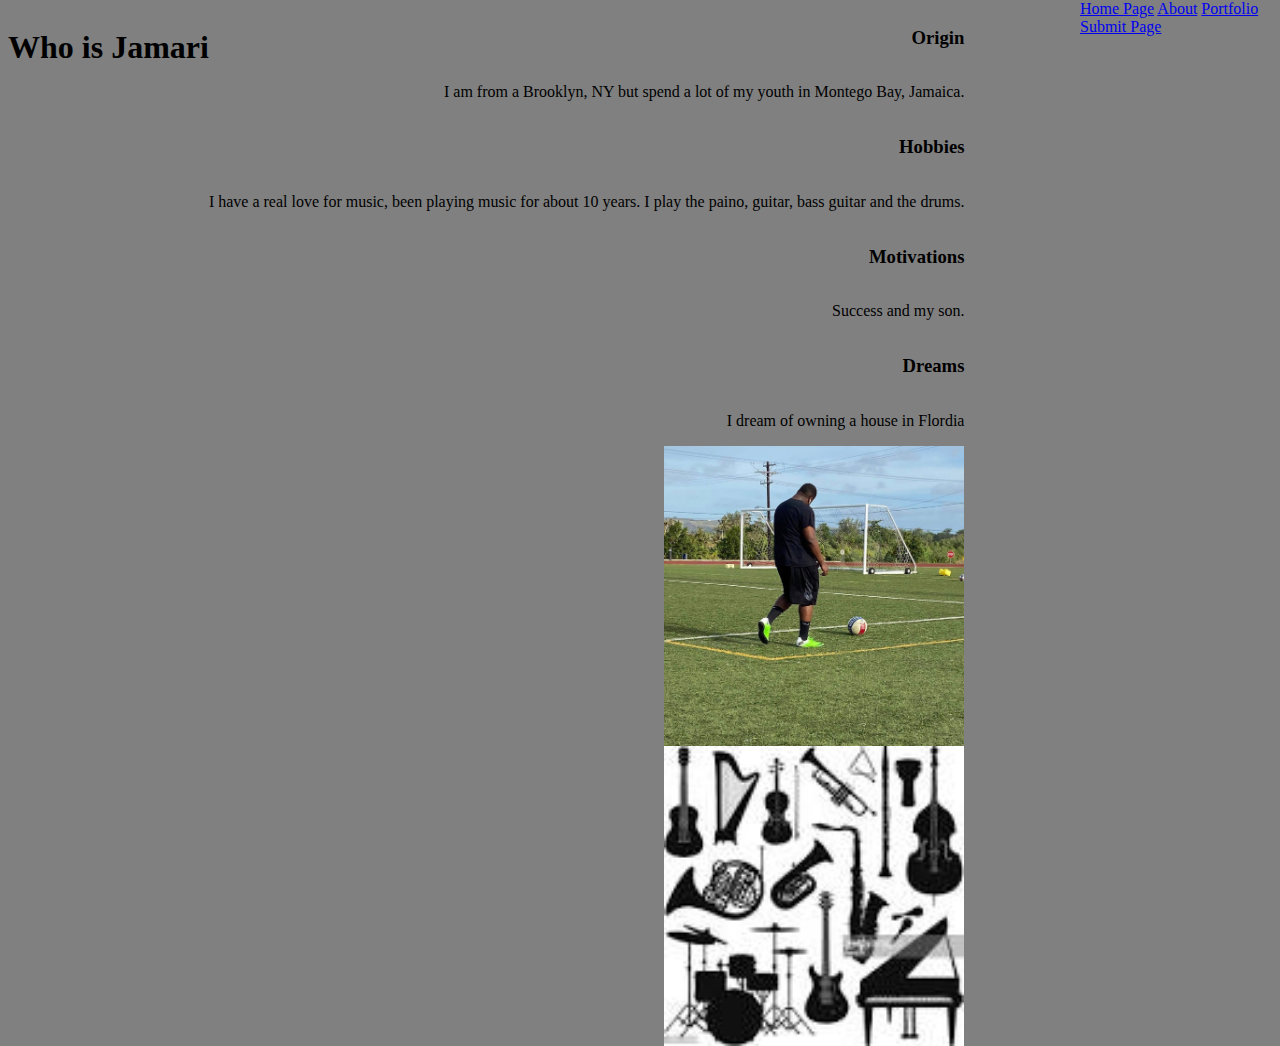
<file: aboout.html>
<!DOCTYPE html>
<html lang="en">
<head>
    <meta charset="UTF-8">
    <meta name="viewport" content="width=device-width, initial-scale=1.0">
    <title>About Me</title>
    <link rel="stylesheet" href="style.css"/>
    <nav class="navbar">
        
        <a href="index.html">Home Page</a>
        <a href="aboout.html">About</a>
        <a href="portfolio.html">Portfolio</a>
        <a href="submit.html">Submit Page</a>
        
       </nav>
</head>
<body>
  <h1>Who is Jamari</h1>
    <section class="about_body">
     <h3>Origin</h3>
        <p>I am from a Brooklyn, NY but spend a lot of my youth in Montego Bay, Jamaica.</p>
     <h3>Hobbies</h3>
         <p>I have a real love for music, been playing music for about 10 years. I play the paino, guitar, bass guitar and the drums. </p>
     <h3>Motivations</h3>
        <p>Success and my son. </p>
     <h3>Dreams</h3>
         <p>I dream of owning a house in Flordia</p>

    <img src="Soccer.jpg" alt="Jamari playing soccer" style width="300px" height="300px" >
    <img src="instruments.jpeg" alt="instruments" style width="300px" height="300px">
    </section>
</body>
</html>
</file>
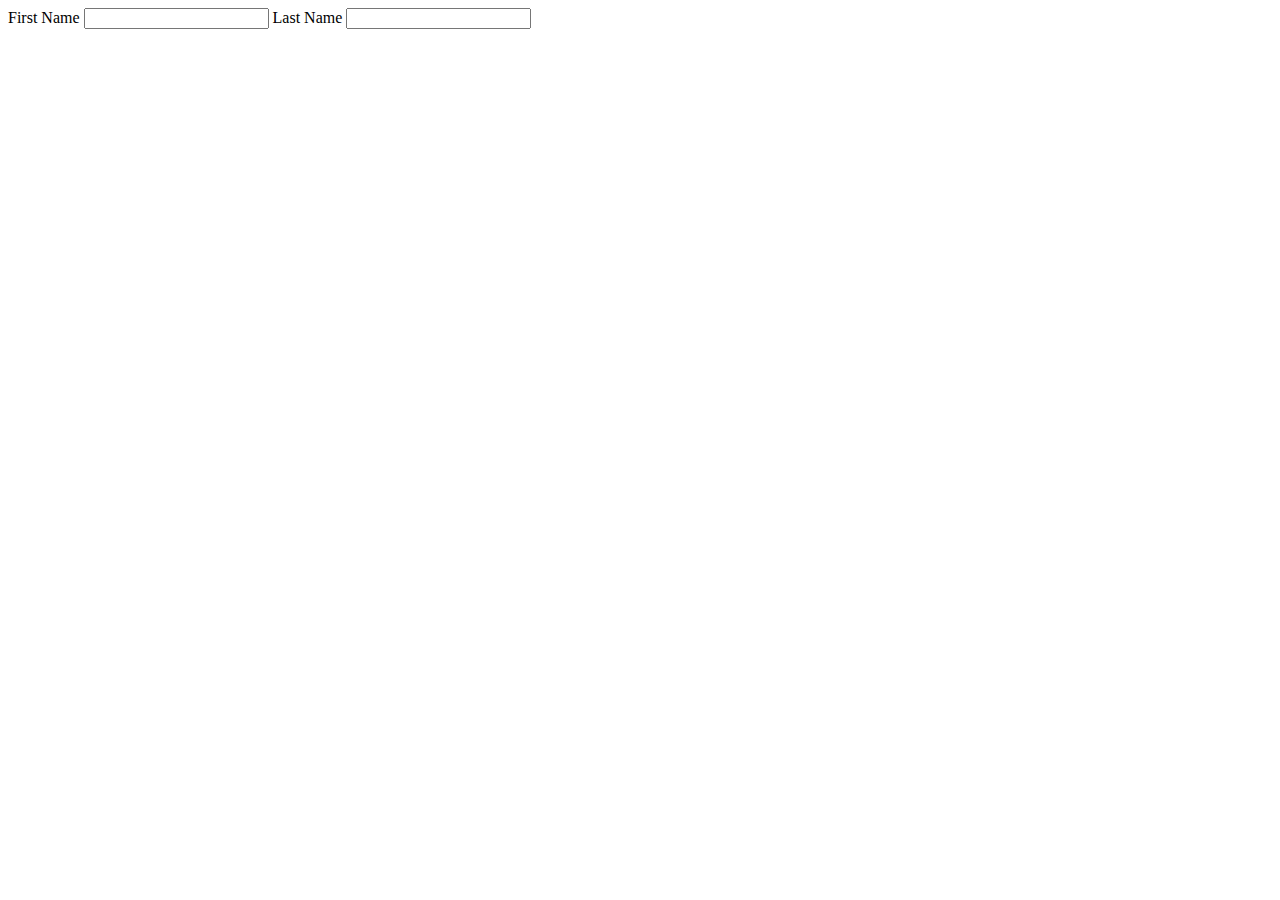
<file: submit.html>
<!DOCTYPE html>
<html lang="en">
<head>
    <meta charset="UTF-8">
    <meta name="viewport" content="width=device-width, initial-scale=1.0">
    <title>Submit</title>
</head>
<body>
    <form>
        <label for="fname">First Name</label>
        <input type="text" id="fname" name="firstName"/>
        <label for="lname">Last Name</label>
        <input type="text" id="lname" name="lastName"/>
    </form>
</body>
</html>
</file>
<file: style.css>
body{
    background-color: gray;
    height: 100vh;
    display: flex;
}
h2{
    font-size: 50px;
}
h2.container{
    display: flex;
    flex-direction: row-reverse;
    align-items: center;
}
.body{
    display: flex;
    flex-direction: column;
    justify-content: space-between;
    align-items: flex-end;
}
.statement.style{
    font-size: larger blue;

}

.wedding{
    position: relative;
}
.teamwork{
    width: 80%;
    height: 400px;
}

.navbar{
    position: absolute;
    top: 0;
    right: 0;
    width: 200px;
}

.section{
    flex-direction: column  ;
}

.about_body{
    display: flex;
    flex-direction: column;
 align-items: flex-end;
}

h1{
    border-radius: 2px;
}
</file>
